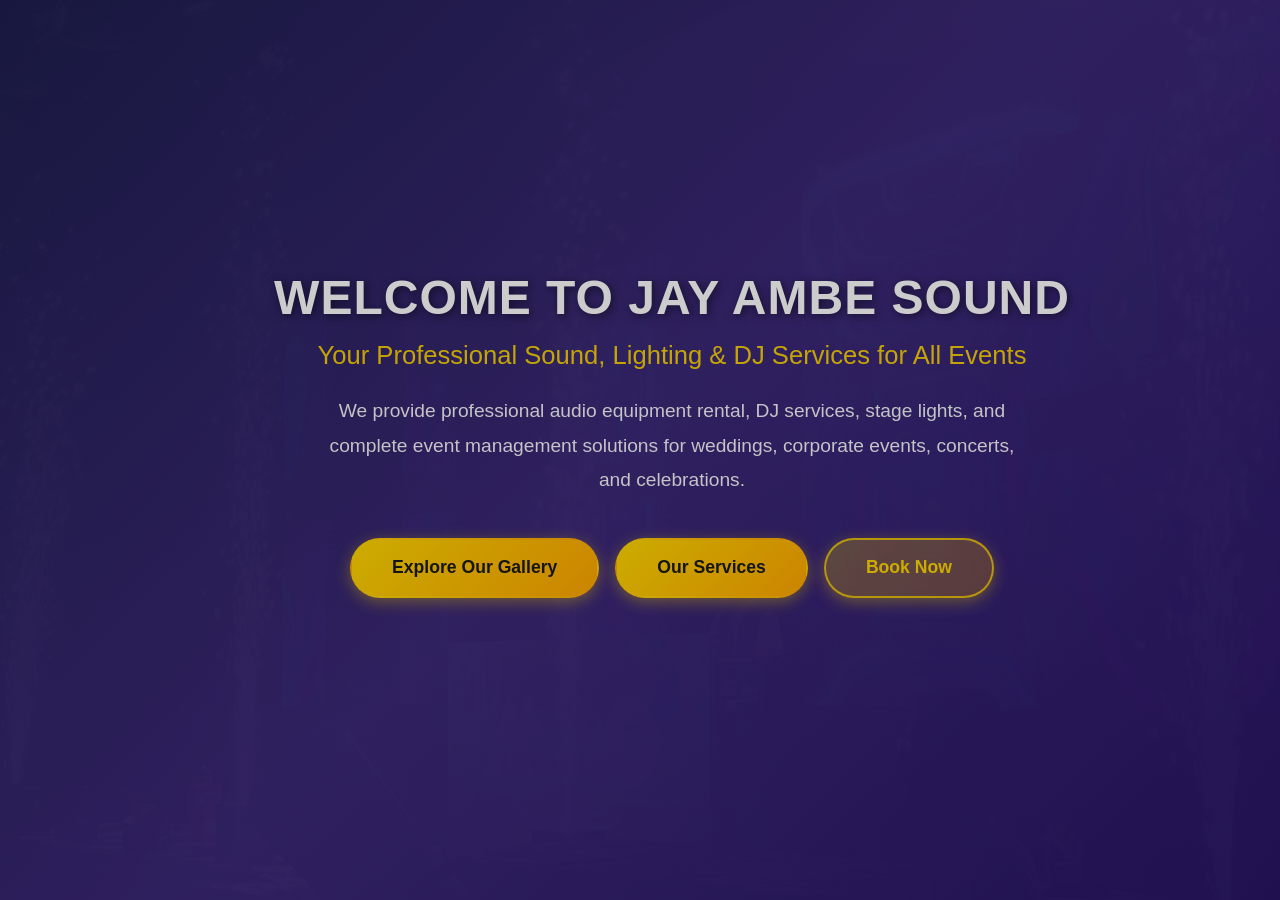
<file: index.html>
<!DOCTYPE html>
<html lang="en">
<head>
    <meta charset="UTF-8">
    <meta name="viewport" content="width=device-width, initial-scale=1.0">
    <title>JAY AMBE SOUND PADRA</title>
    <link rel="stylesheet" href="style.css">
    <link rel="stylesheet" href="https://cdnjs.cloudflare.com/ajax/libs/font-awesome/6.4.0/css/all.min.css">
</head>
<body class="welcome-page-body">
    <div id="site-welcome"></div>
    <script src="load-welcome.js"></script>
</body>
</html>
</file>
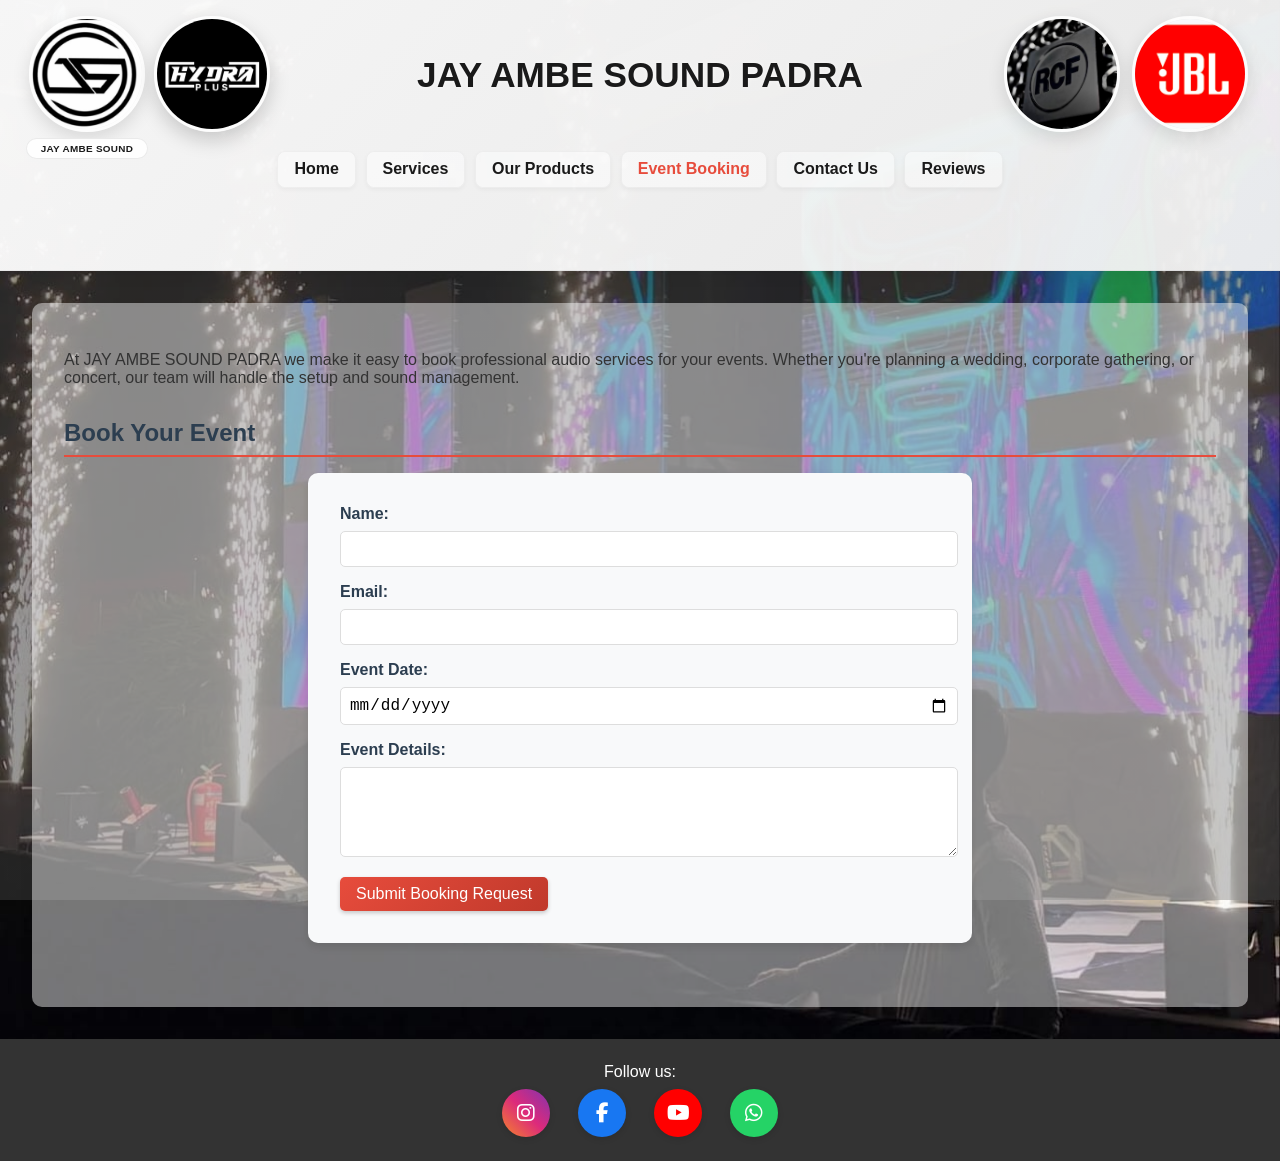
<file: booking.html>
<!DOCTYPE html>
<html lang="en">
<head>
    <meta charset="UTF-8">
    <meta name="viewport" content="width=device-width, initial-scale=1.0">
    <title>JAY AMBE SOUND PADRA</title>
    <link rel="stylesheet" href="style.css">
    <link rel="stylesheet" href="https://cdnjs.cloudflare.com/ajax/libs/font-awesome/6.4.0/css/all.min.css">
</head>
<body>
    <div id="site-header"></div>
    <main>
        <section>
            <p>At JAY AMBE SOUND PADRA we make it easy to book professional audio services for your events. Whether you're planning a wedding, corporate gathering, or concert, our team will handle the setup and sound management.</p>
        </section>
        <section>
            <h2>Book Your Event</h2>
            <form action="booking.html" method="get">
                <label for="name">Name:</label>
                <input type="text" id="name" name="name" required>

                <label for="email">Email:</label>
                <input type="email" id="email" name="email" required>

                <label for="date">Event Date:</label>
                <input type="date" id="date" name="date" required>

                <label for="details">Event Details:</label>
                <textarea id="details" name="details" rows="4"></textarea>

                <button type="submit">Submit Booking Request</button>
            </form>
        </section>
    </main>
    <footer>
        <p>Follow us:</p>
        <ul class="social">
            <li><a href="https://instagram.com/jayambe_sound_padra" class="instagram" title="Instagram"><i class="fab fa-instagram"></i></a></li>
            <li><a href="https://www.facebook.com/share/1GmbckS9Y8/" class="facebook" title="Facebook" target="_blank" rel="noopener"><i class="fab fa-facebook-f"></i></a></li>
            <li><a href="https://www.youtube.com/@jayambesoundpadra1369" class="youtube" title="YouTube"><i class="fab fa-youtube"></i></a></li>
            <li><a href="https://wa.me/917600084821" class="whatsapp" title="WhatsApp" target="_blank" rel="noopener"><i class="fab fa-whatsapp"></i></a></li>
        </ul>
    </footer>
    <script src="load-header.js"></script>
    <script src="script.js"></script>
</body>
</html>
</file>
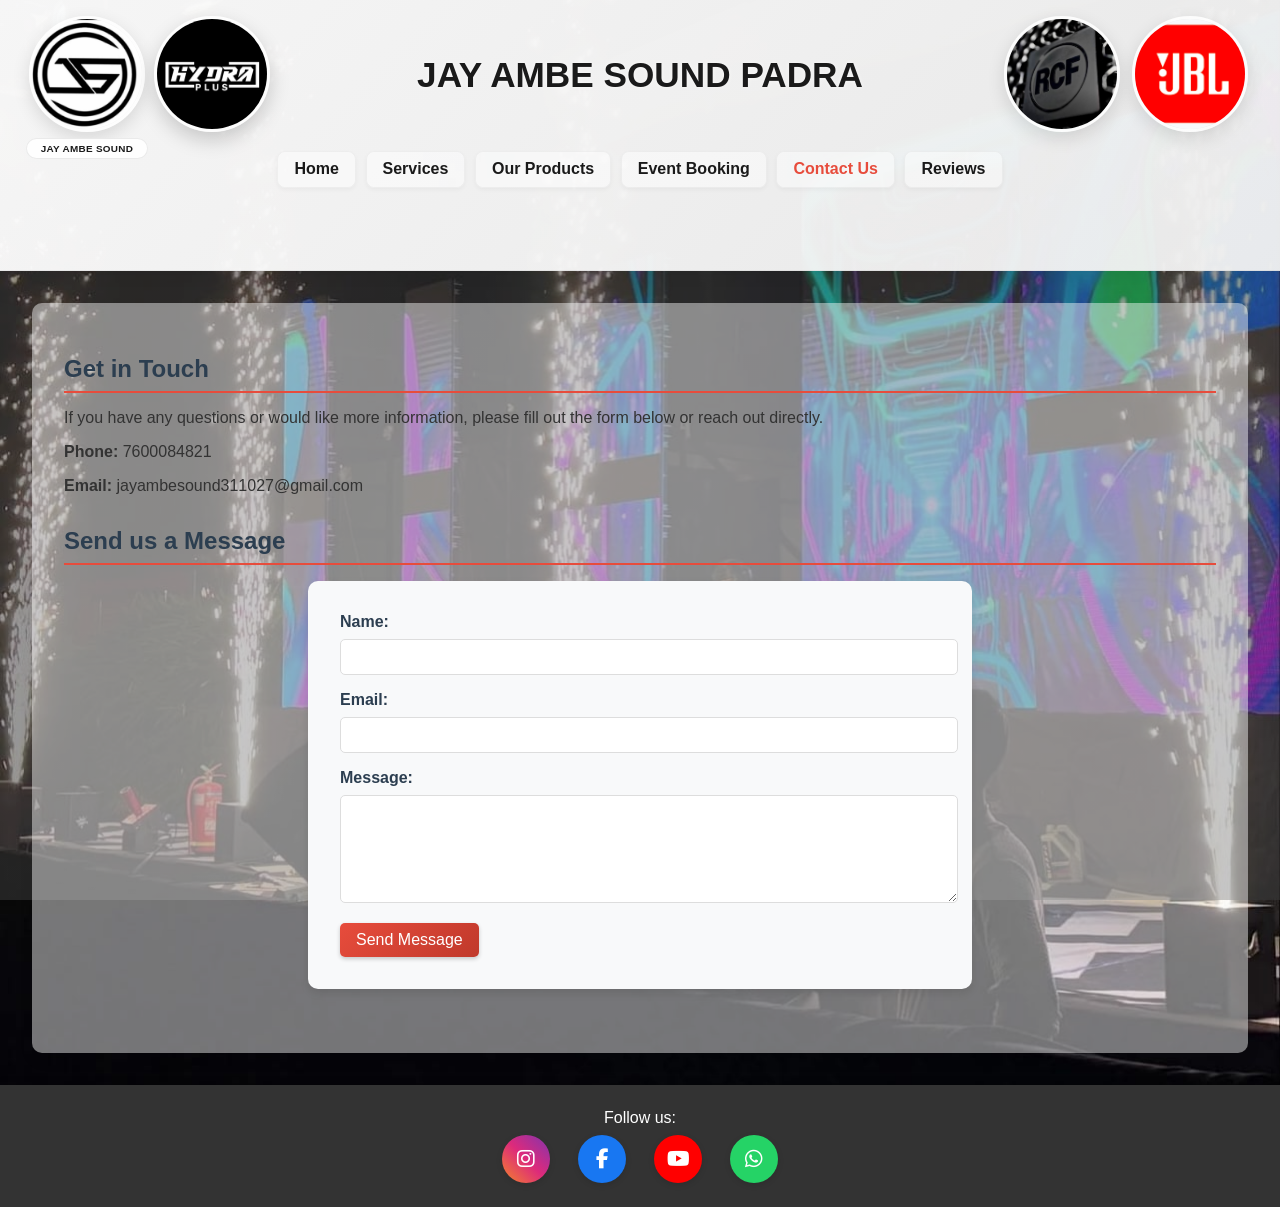
<file: contact.html>
<!DOCTYPE html>
<html lang="en">
<head>
    <meta charset="UTF-8">
    <meta name="viewport" content="width=device-width, initial-scale=1.0">
    <title>JAY AMBE SOUND PADRA</title>
    <link rel="stylesheet" href="style.css">
    <link rel="stylesheet" href="https://cdnjs.cloudflare.com/ajax/libs/font-awesome/6.4.0/css/all.min.css">
</head>
<body>
    <div id="site-header"></div>
    <main>
        <section>
            <h2>Get in Touch</h2>
            <p>If you have any questions or would like more information, please fill out the form below or reach out directly.</p>
            <p><strong>Phone:</strong> 7600084821</p>
            <p><strong>Email:</strong> jayambesound311027@gmail.com</p>
        </section>
        <section>
            <h2>Send us a Message</h2>
            <form action="contact.html" method="get">
                <label for="name">Name:</label>
                <input type="text" id="name" name="name" required>

                <label for="email">Email:</label>
                <input type="email" id="email" name="email" required>

                <label for="message">Message:</label>
                <textarea id="message" name="message" rows="5" required></textarea>

                <button type="submit">Send Message</button>
            </form>
        </section>
    </main>
    <footer>
        <p>Follow us:</p>
        <ul class="social">
            <li><a href="https://instagram.com/jayambe_sound_padra" class="instagram" title="Instagram"><i class="fab fa-instagram"></i></a></li>
            <li><a href="https://www.facebook.com/share/1GmbckS9Y8/" class="facebook" title="Facebook" target="_blank" rel="noopener"><i class="fab fa-facebook-f"></i></a></li>
            <li><a href="https://www.youtube.com/@jayambesoundpadra1369" class="youtube" title="YouTube"><i class="fab fa-youtube"></i></a></li>
            <li><a href="https://wa.me/917600084821" class="whatsapp" title="WhatsApp" target="_blank" rel="noopener"><i class="fab fa-whatsapp"></i></a></li>
        </ul>
    </footer>
    <script src="load-header.js"></script>
    <script src="script.js"></script>
</body>
</html>
</file>
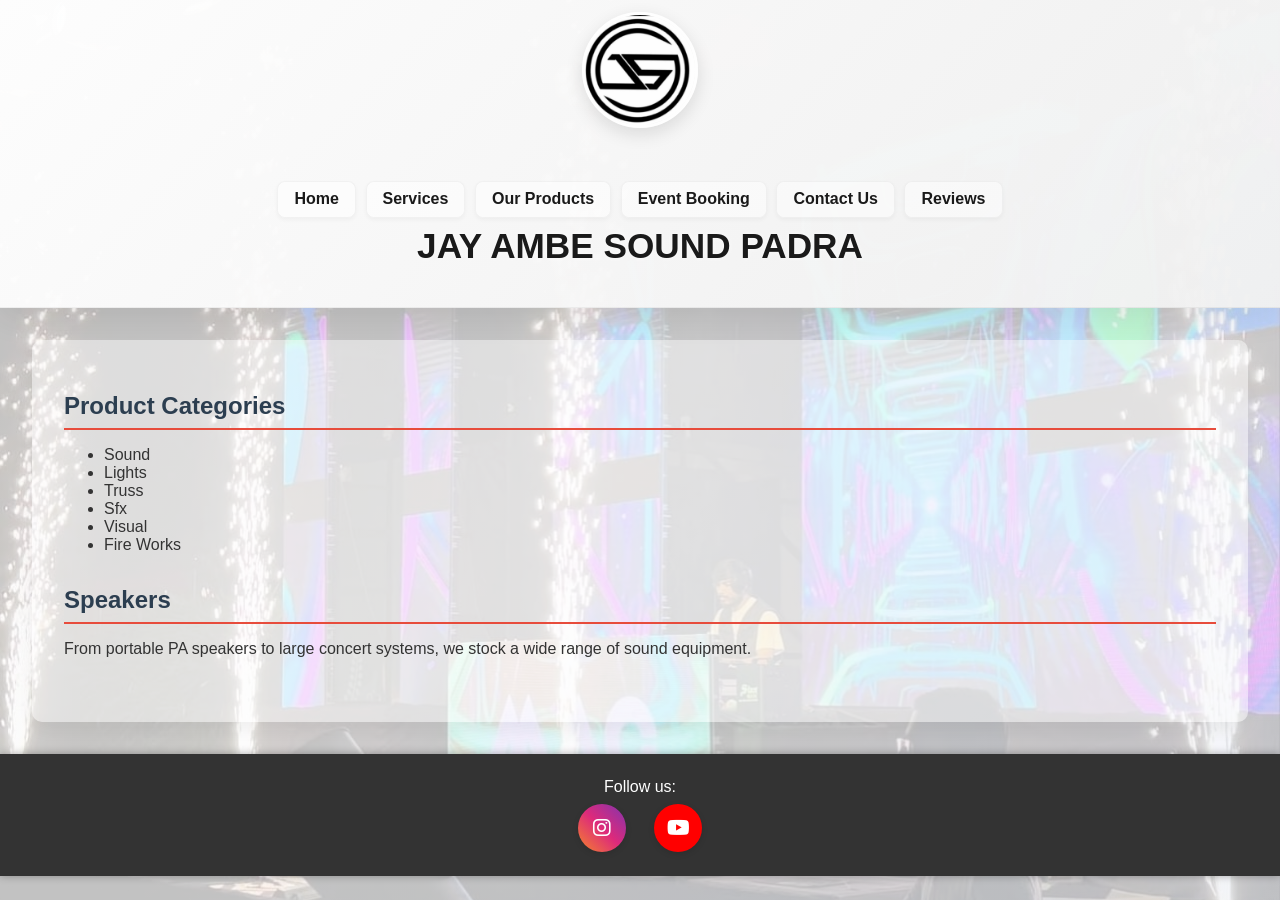
<file: product.html>
<!DOCTYPE html>
<html lang="en">
<head>
    <meta charset="UTF-8">
    <meta name="viewport" content="width=device-width, initial-scale=1.0">
    <title>JAY AMBE SOUND PADRA</title>
    <link rel="stylesheet" href="style.css">
    <link rel="stylesheet" href="https://cdnjs.cloudflare.com/ajax/libs/font-awesome/6.4.0/css/all.min.css">
</head>
<body>
    <header>
        <img src="assets/sound.jpg" alt="Site Logo" id="logo">
        <nav>
            <ul>
                <li><a href="index.html">Home</a></li>
                <li><a href="services.html">Services</a></li>
                <li><a href="products.html">Our Products</a></li>
                <li><a href="booking.html">Event Booking</a></li>
                <li><a href="contact.html">Contact Us</a></li>
                <li><a href="review.html">Reviews</a></li>
            </ul>
        </nav>
        <h1>JAY AMBE SOUND PADRA</h1>
    </header>
    <main>
        <section>
            <h2>Product Categories</h2>
            <ul>
                <li>Sound</li>
                <li>Lights</li>
                <li>Truss</li>
                <li>Sfx</li>
                <li>Visual</li>
                <li>Fire Works</li>
            </ul>
        </section>
        <section>
            <h2>Speakers</h2>
            <p>From portable PA speakers to large concert systems, we stock a wide range of sound equipment.</p>
        </section>
        
    </main>
    <footer>
        <p>Follow us:</p>
        <ul class="social">
            <li><a href="https://instagram.com/jayambe_sound_padra" class="instagram" title="Instagram"><i class="fab fa-instagram"></i></a></li>
            <li><a href="https://www.youtube.com/@jayambesoundpadra1369" class="youtube" title="YouTube"><i class="fab fa-youtube"></i></a></li>
        </ul>
    </footer>
</body>
</html>
</file>
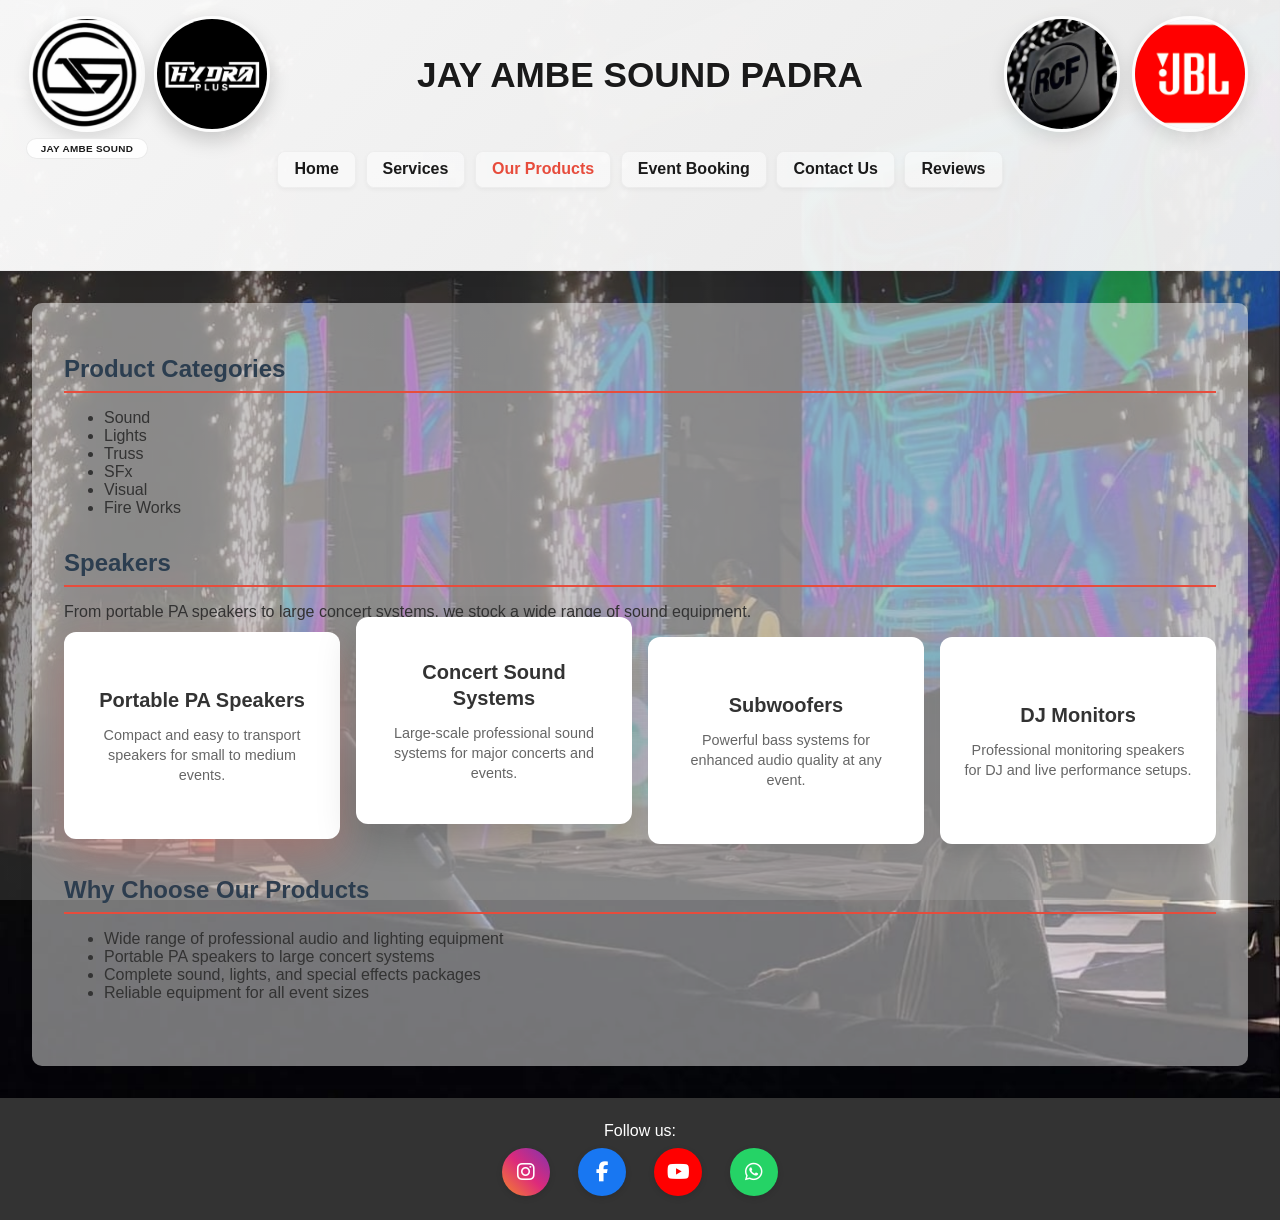
<file: products.html>
<!DOCTYPE html>
<html lang="en">
<head>
    <meta charset="UTF-8">
    <meta name="viewport" content="width=device-width, initial-scale=1.0">
    <title>JAY AMBE SOUND PADRA - Products</title>
    <link rel="icon" href="assets/favicon.ico" type="image/x-icon">
<link rel="shortcut icon" href="assets/favicon.ico" type="image/x-icon">
<meta property="og:image" content="https://jayambesoundpadra.github.io/assets/logo.png">
    <link rel="stylesheet" href="style.css">
    <link rel="stylesheet" href="https://cdnjs.cloudflare.com/ajax/libs/font-awesome/6.4.0/css/all.min.css">
</head>
<body>
    <div id="site-header"></div>
    <main>
        <section id="products">
            <h2>Product Categories</h2>
            <ul>
                <li>Sound</li>
                <li>Lights</li>
                <li>Truss</li>
                <li>SFx</li>
                <li>Visual</li>
                <li>Fire Works</li>
            </ul>
        </section>
        <section id="product-details">
            <h2>Speakers</h2>
            <p>From portable PA speakers to large concert systems, we stock a wide range of sound equipment.</p>
            <div class="photo-grid">
                <div class="photo-card">
                    <div class="product-card-content">
                        <h3>Portable PA Speakers</h3>
                        <p>Compact and easy to transport speakers for small to medium events.</p>
                    </div>
                </div>
                <div class="photo-card featured">
                    <div class="product-card-content">
                        <h3>Concert Sound Systems</h3>
                        <p>Large-scale professional sound systems for major concerts and events.</p>
                    </div>
                </div>
                <div class="photo-card">
                    <div class="product-card-content">
                        <h3>Subwoofers</h3>
                        <p>Powerful bass systems for enhanced audio quality at any event.</p>
                    </div>
                </div>
                <div class="photo-card">
                    <div class="product-card-content">
                        <h3>DJ Monitors</h3>
                        <p>Professional monitoring speakers for DJ and live performance setups.</p>
                    </div>
                </div>
            </div>
        </section>
        <section id="product-highlights">
            <h2>Why Choose Our Products</h2>
            <ul>
                <li>Wide range of professional audio and lighting equipment</li>
                <li>Portable PA speakers to large concert systems</li>
                <li>Complete sound, lights, and special effects packages</li>
                <li>Reliable equipment for all event sizes</li>
            </ul>
        </section>
    </main>
    <footer>
        <p>Follow us:</p>
        <ul class="social">
            <li><a href="https://instagram.com/jayambe_sound_padra" class="instagram" title="Instagram"><i class="fab fa-instagram"></i></a></li>
            <li><a href="https://www.facebook.com/share/1GmbckS9Y8/" class="facebook" title="Facebook" target="_blank" rel="noopener"><i class="fab fa-facebook-f"></i></a></li>
            <li><a href="https://www.youtube.com/@jayambesoundpadra1369" class="youtube" title="YouTube" target="_blank" rel="noopener"><i class="fab fa-youtube"></i></a></li>
            <li><a href="https://wa.me/917600084821" class="whatsapp" title="WhatsApp" target="_blank" rel="noopener"><i class="fab fa-whatsapp"></i></a></li>
        </ul>
    </footer>
    <script src="load-header.js"></script>
    <script src="script.js"></script>
</body>
</html>
</file>
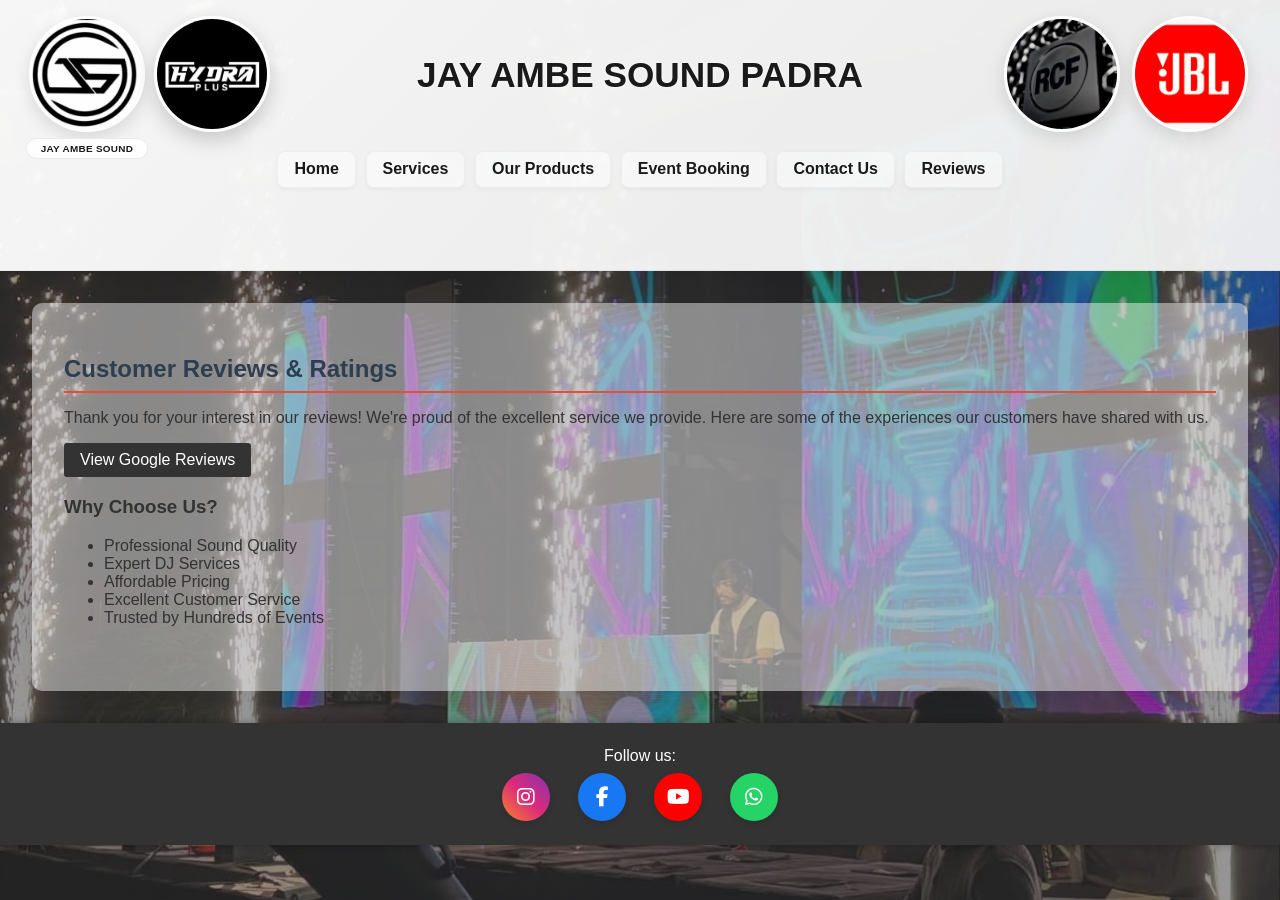
<file: reviews.html>
<!DOCTYPE html>
<html lang="en">
<head>
    <meta charset="UTF-8">
    <meta name="viewport" content="width=device-width, initial-scale=1.0">
    <title>JAY AMBE SOUND PADRA</title>
    <link rel="stylesheet" href="style.css">
    <link rel="stylesheet" href="https://cdnjs.cloudflare.com/ajax/libs/font-awesome/6.4.0/css/all.min.css">
</head>
<body>
    <div id="site-header"></div>
    <main>
        <section>
            <h2>Customer Reviews & Ratings</h2>
            <p>Thank you for your interest in our reviews! We're proud of the excellent service we provide. Here are some of the experiences our customers have shared with us.</p>
            <p><a href="https://www.google.com/maps/search/?api=1&query=JAY+AMBE+SOUND+PADRA+DJ" class="button" target="_blank" rel="noopener">View Google Reviews</a></p>
            
            <h3>Why Choose Us?</h3>
            <ul>
                <li>Professional Sound Quality</li>
                <li>Expert DJ Services</li>
                <li>Affordable Pricing</li>
                <li>Excellent Customer Service</li>
                <li>Trusted by Hundreds of Events</li>
            </ul>
        </section>
    </main>
    <footer>
        <p>Follow us:</p>
        <ul class="social">
            <li><a href="https://instagram.com/jayambe_sound_padra" class="instagram" title="Instagram"><i class="fab fa-instagram"></i></a></li>
            <li><a href="https://www.facebook.com/share/1GmbckS9Y8/" class="facebook" title="Facebook" target="_blank" rel="noopener"><i class="fab fa-facebook-f"></i></a></li>
            <li><a href="https://www.youtube.com/@jayambesoundpadra1369" class="youtube" title="YouTube"><i class="fab fa-youtube"></i></a></li>
            <li><a href="https://wa.me/917600084821" class="whatsapp" title="WhatsApp" target="_blank" rel="noopener"><i class="fab fa-whatsapp"></i></a></li>
        </ul>
    </footer>
    <script src="load-header.js"></script>
    <script src="script.js"></script>
</body>
</html>
</file>
<file: style.css>
body {
    font-family: 'Segoe UI', Tahoma, Geneva, Verdana, sans-serif;
    margin: 0;
    padding: 0;
    background-image: linear-gradient(135deg, rgba(245,245,245,0.72) 0%, rgba(255,255,255,0.72) 50%, rgba(238,241,247,0.72) 100%), url('assets/background1.jpg');
    background-size: cover;
    background-position: center;
    background-repeat: no-repeat;
    background-attachment: fixed;
    position: relative;
    overflow-x: hidden;
    color: #333;
}

/* Welcome Page Styles */
.welcome-page-body {
    background: linear-gradient(135deg, rgba(30, 30, 80, 0.98) 0%, rgba(60, 40, 120, 0.98) 50%, rgba(40, 20, 100, 0.98) 100%), url('assets/background1.jpg');
    background-size: cover;
    background-position: center;
    background-attachment: fixed;
    height: 100vh;
    display: flex;
    align-items: center;
    justify-content: center;
}

.welcome-page-main {
    width: 100%;
    height: 100vh;
    display: flex;
    align-items: center;
    justify-content: center;
    position: relative;
    z-index: 1;
}

.welcome-section-full {
    width: 100%;
    height: 100%;
    display: flex;
    align-items: center;
    justify-content: center;
    text-align: center;
    color: #ffffff;
    padding: 2rem;
    transition: opacity 0.7s ease, transform 0.7s ease;
}

.welcome-section-full.fade-out {
    opacity: 0;
    transform: translateY(-24px);
}

.welcome-page-body::before {
    content: "";
    position: fixed;
    inset: 0;
    background: rgba(0, 0, 0, 0.2);
    pointer-events: none;
    z-index: 0;
}

body::before {
    content: "";
    position: fixed;
    inset: 0;
    background: rgba(255, 255, 255, 0.12);
    pointer-events: none;
    z-index: 0;
}

header,
main,
footer {
    position: relative;
    z-index: 1;
}

header {
    background: linear-gradient(135deg, rgba(255, 255, 255, 0.96), rgba(240, 240, 240, 0.96));
    color: #1a1a1a;
    padding: 0.75rem 5rem 2.4rem 5rem;
    text-align: center;
    position: relative;
    overflow: hidden;
    min-height: 220px;
    display: flex;
    align-items: center;
    justify-content: center;
    flex-direction: column;
    box-shadow: 0 10px 30px rgba(0, 0, 0, 0.08);
    border-bottom: 1px solid rgba(0, 0, 0, 0.06);
}

header h1,
header nav {
    position: relative;
    z-index: 1;
}

header nav {
    margin-top: 3rem;
}

header h1 {
    font-size: 2.2rem;
    margin: 0.2rem 0;
    text-shadow: 0 0 4px rgba(255, 255, 255, 0.65);
    animation: fadeIn 1s ease-in;
}

#logo {
    width: 110px;
    height: 110px;
    border-radius: 50%;
    object-fit: cover;
    border: 3px solid rgba(255, 255, 255, 0.85);
    box-shadow: 0 6px 18px rgba(0, 0, 0, 0.12);
}

.logo-text {
    width: 110px;
    max-width: 110px;
    font-weight: 700;
    color: #1a1a1a;
    font-size: 0.62rem;
    text-transform: uppercase;
    letter-spacing: 0.3px;
    white-space: nowrap;
    overflow: hidden;
    text-overflow: ellipsis;
    z-index: 1;
    pointer-events: none;
    text-align: center;
    background: rgba(255, 255, 255, 0.92);
    border-radius: 12px;
    padding: 0.3rem 0.4rem;
    box-shadow: inset 0 0 0 1px rgba(0,0,0,0.08);
}

.brand {
    position: absolute;
    top: 1rem;
    left: 2rem;
    transform: none;
    display: flex;
    align-items: flex-start;
    gap: 12px;
    z-index: 2;
}

.logo-wrap {
    display: flex;
    flex-direction: column;
    align-items: center;
    justify-content: flex-start;
    gap: 6px;
    width: 110px;
}

#header-image {
    width: 110px;
    height: 110px;
    transform: none;
    border-radius: 50%;
    object-fit: cover;
    border: 3px solid rgba(255, 255, 255, 0.85);
    box-shadow: 0 8px 20px rgba(0, 0, 0, 0.18);
}

#header-image:hover {
    transform: scale(1.05);
}

.header-logos-right {
    position: absolute;
    top: 1rem;
    right: 2rem;
    display: flex;
    gap: 12px;
    align-items: center;
    z-index: 2;
}

.header-logo-right {
    width: 110px;
    height: 110px;
    border-radius: 50%;
    object-fit: cover;
    border: 3px solid rgba(255, 255, 255, 0.85);
    box-shadow: 0 6px 18px rgba(0, 0, 0, 0.12);
    transition: transform 0.3s ease;
}

.header-logo-right:hover {
    transform: scale(1.05);
}

main {
    padding: 2rem;
    position: relative;
    z-index: 1;
    background: rgba(255, 255, 255, 0.45);
    margin: 2rem;
    border-radius: 10px;
    box-shadow: 0 8px 16px rgba(0, 0, 0, 0.05);
}

#player {
    border-radius: 10px;
    padding: 1.5rem;
    max-width: 500px;
    margin: 0 auto;
    background: rgba(248, 249, 250, 0.55);
    box-shadow: 0 4px 8px rgba(0, 0, 0, 0.05);
}

button {
    margin-right: 0.5rem;
    padding: 0.75rem 1.5rem;
    font-size: 1rem;
    background: linear-gradient(135deg, #e74c3c 0%, #c0392b 100%);
    color: white;
    border: none;
    border-radius: 5px;
    cursor: pointer;
    transition: all 0.3s ease;
    box-shadow: 0 2px 4px rgba(0, 0, 0, 0.2);
}

button:hover {
    background: linear-gradient(135deg, #c0392b 0%, #a93226 100%);
    transform: translateY(-2px);
    box-shadow: 0 4px 8px rgba(0, 0, 0, 0.3);
}

header nav ul {
    list-style: none;
    margin: 0;
    padding: 0;
    display: flex;
    justify-content: center;
    flex-wrap: wrap;
}

header nav ul li {
    background: rgba(255, 255, 255, 0.45);
    height: 35px;
    margin: 0.3rem;
    display: flex;
    align-items: center;
    justify-content: center;
    border-radius: 8px;
    transition: all 0.3s ease;
    box-shadow: 0 2px 4px rgba(0, 0, 0, 0.04);
    border: 1px solid rgba(0, 0, 0, 0.04);
}

header nav ul li:hover {
    background: rgba(255, 255, 255, 0.65);
    transform: translateY(-2px);
    box-shadow: 0 4px 8px rgba(0, 0, 0, 0.06);
}

header nav ul li a {
    color: #1a1a1a;
    text-decoration: none;
    font-weight: bold;
    padding: 0 1rem;
    display: inline-flex;
    align-items: center;
    justify-content: center;
    width: 100%;
    min-height: 44px;
    transition: color 0.3s ease;
    touch-action: manipulation;
    -webkit-tap-highlight-color: rgba(0, 0, 0, 0.15);
}

header nav ul li a.active {
    color: #e74c3c;
}

section {
    margin-bottom: 2rem;
    animation: slideIn 0.5s ease-out;
}

section h2 {
    color: #2c3e50;
    border-bottom: 2px solid #e74c3c;
    padding-bottom: 0.5rem;
    margin-bottom: 1rem;
}

form {
    max-width: 600px;
    margin: 0 auto;
    background: #f8f9fa;
    padding: 2rem;
    border-radius: 10px;
    box-shadow: 0 4px 8px rgba(0, 0, 0, 0.1);
}

form label {
    display: block;
    margin-bottom: 0.5rem;
    font-weight: bold;
    color: #2c3e50;
}

form input, form textarea, form select {
    width: 100%;
    padding: 0.75rem;
    margin-bottom: 1rem;
    border: 1px solid #ddd;
    border-radius: 5px;
    font-size: 1rem;
    transition: border-color 0.3s ease;
}

form input:focus, form textarea:focus, form select:focus {
    outline: none;
    border-color: #e74c3c;
    box-shadow: 0 0 5px rgba(231, 76, 60, 0.5);
}

footer {
    background: linear-gradient(135deg, #2c3e50 0%, #34495e 100%);
    color: #fff;
    text-align: center;
    padding: 1rem;
    position: relative;
    margin-top: 2rem;
    box-shadow: 0 0 8px rgba(0, 0, 0, 0.3);
}

footer p {
    margin: 0.5rem 0;
}

.social {
    list-style: none;
    padding: 0;
    display: flex;
    gap: 0.75rem;
    justify-content: center;
}

.social li {
    margin: 0;
}

.social a {
    display: inline-flex;
    align-items: center;
    justify-content: center;
    width: 48px;
    height: 48px;
    border-radius: 50%;
    text-decoration: none;
    transition: transform 0.18s ease, box-shadow 0.18s ease;
    box-shadow: 0 2px 6px rgba(0,0,0,0.12);
}

.social a .fab {
    font-size: 20px;
}

.social a.instagram {
    background: linear-gradient(45deg,#F58529,#DD2A7B,#8134AF);
    color: #fff;
}

.social a.facebook {
    background: #1877F2;
    color: #fff;
}

.social a.youtube {
    background: #FF0000;
    color: #fff;
}

.social a.whatsapp {
    background: #25D366;
    color: #fff;
}

.social a:hover {
    transform: scale(1.06);
    box-shadow: 0 4px 10px rgba(0,0,0,0.15);
    opacity: 0.98;
}

@keyframes fadeIn {
    from { opacity: 0; transform: translateY(-20px); }
    to { opacity: 1; transform: translateY(0); }
}

@keyframes slideIn {
    from { opacity: 0; transform: translateX(-20px); }
    to { opacity: 1; transform: translateX(0); }
}

/* Responsive design */
@media (max-width: 768px) {
    header {
        min-height: auto;
        padding: 1rem 1rem 1.5rem 1rem;
        text-align: center;
    }
    .brand,
    .header-logos-right {
        position: static;
        top: auto;
        right: auto;
        left: auto;
        transform: none;
        display: flex;
        justify-content: center;
        gap: 0.75rem;
        flex-wrap: wrap;
        margin: 0 auto 1rem;
    }
    .brand {
        align-items: center;
    }
    .header-logos-right {
        margin-top: 0.5rem;
    }
    header h1 {
        font-size: 1.2rem;
    }
    header nav ul {
        flex-direction: column;
        align-items: center;
    }
    header nav ul li {
        width: 100%;
        max-width: 260px;
        margin: 0.35rem 0;
    }
    header nav ul li a {
        display: inline-block;
        width: 100%;
        padding: 0.75rem 1rem;
    }
    main {
        margin: 1rem;
        padding: 1rem;
    }
    .logo-wrap {
        width: auto;
        max-width: 120px;
    }
    #logo,
    #header-image,
    .header-logo-right {
        width: 80px;
        height: 80px;
    }
    .logo-text {
        font-size: 0.75rem;
        max-width: 120px;
        text-align: center;
    }
    .welcome-page-body,
    .welcome-section,
    body {
        background-attachment: scroll;
    }
}

.photo-grid,
.video-grid {
    display: grid;
    grid-template-columns: repeat(auto-fit, minmax(240px, 1fr));
    gap: 1rem;
}

#product-details .photo-grid {
    grid-template-columns: repeat(4, minmax(0, 1fr));
}

.photo-card,
.video-card {
    background: rgba(255, 255, 255, 0.8);
    border-radius: 12px;
    overflow: hidden;
    box-shadow: 0 6px 18px rgba(0, 0, 0, 0.08);
}

.photo-card img,
.video-card video {
    width: 100%;
    display: block;
}

.photo-card img {
    height: auto;
}

.roadshow-grid {
    display: grid;
    grid-template-columns: repeat(4, minmax(0, 1fr));
    gap: 1rem;
}

.video-card p {
    margin: 0.75rem 0;
    text-align: center;
    color: #555;
    padding: 0 0.75rem 1rem;
}

/* equal smaller media cards for Wedding, Barrat, and Road Show */
.photo-grid,
.video-grid,
.roadshow-grid {
    display: grid;
    grid-template-columns: repeat(auto-fit, minmax(220px, 1fr));
    gap: 1rem;
    justify-items: center;
}

.photo-card,
.video-card {
    width: 100%;
    max-width: 260px;
    background: rgba(255, 255, 255, 0.8);
    border-radius: 12px;
    overflow: hidden;
    box-shadow: 0 6px 18px rgba(0, 0, 0, 0.08);
}

.photo-card img,
.video-card video {
    width: 100%;
    height: 180px;
    object-fit: cover;
    display: block;
}

.video-card p {
    margin: 0.75rem 0;
    text-align: center;
    color: #555;
    padding: 0 0.75rem 1rem;
}

form input, form textarea {
    width: 100%;
    padding: 0.5rem;
    margin-bottom: 1rem;
}

form button {
    padding: 0.5rem 1rem;
}

/* footer and social links */
footer {
    background: #333;
    color: #fff;
    text-align: center;
    padding: 1rem;
}

footer .social {
    list-style: none;
    padding: 0;
    margin: 0.5rem 0;
    display: flex;
    justify-content: center;
}

footer .social li {
    margin: 0 0.5rem;
}

footer .social a {
    color: #fff;
    text-decoration: none;
}

footer .social a:hover {
    text-decoration: underline;
}

/* generic button style */
a.button {
    display: inline-block;
    background: #333;
    color: #fff;
    padding: 0.5rem 1rem;
    text-decoration: none;
    border-radius: 3px;
}
a.button:hover {
    background: #555;
}

.review-gallery {
    display: grid;
    grid-template-columns: repeat(3, minmax(0, 1fr));
    gap: 1.2rem;
    margin: 1.5rem 0;
    justify-content: center;
}

.review-gallery + .review-gallery {
    margin-top: 3rem;
}

@media (max-width: 960px) {
    .review-gallery {
        grid-template-columns: repeat(2, minmax(0, 1fr));
    }
}

@media (max-width: 640px) {
    .review-gallery {
        grid-template-columns: 1fr;
    }
}

.review-photo {
    background: rgba(255, 255, 255, 0.95);
    border-radius: 14px;
    overflow: hidden;
    border: 1px solid rgba(220, 220, 220, 0.75);
    box-shadow: 0 6px 20px rgba(0, 0, 0, 0.08);
    display: flex;
    flex-direction: column;
    align-items: center;
    justify-content: flex-start;
    min-height: 400px;
    max-width: 420px;
    margin: 0 auto;
}

.review-photo img {
    width: 100%;
    max-height: 380px;
    object-fit: contain;
    display: block;
    padding: 0.35rem;
    background: #fff;
}

.review-caption {
    margin: 0.5rem 0 0.8rem;
    font-size: 0.88rem;
    color: #555;
    text-align: center;
    padding: 0 0.7rem;
}

.review-photo img:hover {
    transform: none;
    transition: none;
}

.review-photo img {
    cursor: pointer;
}

.image-modal {
    display: none;
    position: fixed;
    inset: 0;
    background: rgba(0, 0, 0, 0.86);
    justify-content: center;
    align-items: center;
    z-index: 9999;
    padding: 1rem;
}

.image-modal.open {
    display: flex;
}

.image-modal-content {
    max-width: 95%;
    max-height: 95%;
    border-radius: 12px;
    box-shadow: 0 20px 40px rgba(0, 0, 0, 0.4);
    background: #fff;
    transform: scale(0.92);
    opacity: 0;
    transition: transform 0.25s ease-out, opacity 0.25s ease-out;
}

.image-modal.open .image-modal-content {
    transform: scale(1);
    opacity: 1;
}

.image-modal-close {
    position: absolute;
    top: 1rem;
    right: 1rem;
    color: #fff;
    font-size: 2.5rem;
    line-height: 1;
    cursor: pointer;
    user-select: none;
    z-index: 10000;
}

/* Sound image background */
.sound-image {
    background-image: url('https://source.unsplash.com/random/800x600/?audio');
    background-size: cover;
    background-repeat: no-repeat;
    background-position: center center;
    padding: 2rem;
    color: #fff;
}

/* Make all images responsive */
img {
    max-width: 100%;
    height: auto;
}

/* Make videos responsive */
video {
    max-width: 100%;
    height: auto;
}

/* Welcome Section */
.welcome-section {
    background: linear-gradient(135deg, rgba(30, 30, 80, 0.95) 0%, rgba(60, 40, 120, 0.95) 100%), url('assets/background1.jpg');
    background-size: cover;
    background-position: center;
    background-attachment: fixed;
    color: #ffffff;
    padding: 4rem 2rem;
    text-align: center;
    border-bottom: 3px solid rgba(255, 215, 0, 0.8);
    box-shadow: 0 8px 32px rgba(0, 0, 0, 0.2);
    margin-bottom: 2rem;
}

.welcome-content {
    max-width: 900px;
    margin: 0 auto;
    animation: slideInDown 0.8s ease;
}

.welcome-title {
    font-size: 3.5rem;
    font-weight: 700;
    margin: 0 0 1rem 0;
    text-shadow: 2px 2px 8px rgba(0, 0, 0, 0.5);
    letter-spacing: 2px;
    text-transform: uppercase;
}

.welcome-section h1,
.welcome-title {
    font-size: 3rem;
    font-weight: 700;
    margin: 0 0 1rem 0;
    text-shadow: 2px 2px 8px rgba(0, 0, 0, 0.5);
    letter-spacing: 1px;
}

.welcome-tagline,
.welcome-section > .welcome-content > p:nth-of-type(1) {
    font-size: 1.6rem;
    margin: 0.5rem 0 1.5rem 0;
    color: rgba(255, 215, 0, 0.95);
    font-weight: 500;
}

.welcome-description {
    font-size: 1.2rem;
    line-height: 1.8;
    margin-bottom: 2.5rem;
    color: rgba(255, 255, 255, 0.95);
    max-width: 700px;
    margin-left: auto;
    margin-right: auto;
}

.welcome-buttons {
    display: flex;
    gap: 1rem;
    justify-content: center;
    flex-wrap: wrap;
}

.cta-button {
    display: inline-block;
    background: linear-gradient(135deg, #FFD700, #FFA500);
    color: #1a1a1a;
    padding: 1.1rem 2.5rem;
    border-radius: 50px;
    text-decoration: none;
    font-weight: 600;
    font-size: 1.1rem;
    transition: all 0.3s ease;
    box-shadow: 0 4px 15px rgba(255, 215, 0, 0.4);
    border: 2px solid transparent;
}

.cta-button:hover {
    transform: translateY(-3px);
    box-shadow: 0 6px 20px rgba(255, 215, 0, 0.6);
    background: linear-gradient(135deg, #FFA500, #FFD700);
}

.cta-secondary {
    background: linear-gradient(135deg, rgba(255, 215, 0, 0.3), rgba(255, 165, 0, 0.3));
    color: #FFD700;
    border: 2px solid rgba(255, 215, 0, 0.8);
}

.cta-secondary:hover {
    background: linear-gradient(135deg, rgba(255, 215, 0, 0.5), rgba(255, 165, 0, 0.5));
    color: #FFFFFF;
}

@keyframes slideInDown {
    from {
        opacity: 0;
        transform: translateY(-30px);
    }
    to {
        opacity: 1;
        transform: translateY(0);
    }
}

/* Gallery styles */
.photo-grid {
    display: grid;
    grid-template-columns: repeat(3, minmax(180px, 1fr));
    gap: 1rem;
    align-items: stretch;
    justify-content: center;
    width: 100%;
    overflow: visible !important;
    max-height: none !important;
}

.photo-card {
    position: relative;
    width: 100%;
    max-width: 320px;

    background: #fff;
    border-radius: 12px;
    overflow: hidden;
    box-shadow: 0 10px 22px rgba(0, 0, 0, 0.08);
    aspect-ratio: 4 / 3;
    min-height: 180px;
    display: flex;
    align-items: center;
    justify-content: center;
}

.photo-card.featured {
    transform: translateY(-20px);
    box-shadow: 0 18px 40px rgba(0, 0, 0, 0.18);
}

.photo-card img {
    width: 100%;
    height: 100%;
    object-fit: contain;
    object-position: center;
    display: block;
    transition: transform 0.4s ease, box-shadow 0.4s ease, border-color 0.4s ease;
    background: #fff;
    touch-action: manipulation;
}

.photo-card.highlighted {
    transform: translateY(-5px);
    box-shadow: 0 18px 40px rgba(231, 76, 60, 0.25);
}

.photo-card img.highlighted,
.photo-grid .photo-card.highlighted img {
    transform: scale(1.03);
    box-shadow: 0 18px 35px rgba(231, 76, 60, 0.25);
}

.gallery-note {
    margin-top: 1rem;
    color: #555;
    font-size: 0.95rem;
    text-align: center;
}

#gallery .photo-grid {
    grid-template-columns: repeat(3, minmax(180px, 1fr));
    justify-items: center;
    gap: 1rem;
}

#gallery .photo-card {
    width: 100%;
    max-width: 300px;
    background: rgba(250, 250, 250, 0.85);
    border: 1px solid rgba(0, 0, 0, 0.08);
    border-radius: 14px;
    overflow: hidden;
    box-shadow: 0 12px 26px rgba(0, 0, 0, 0.08);
    aspect-ratio: 4 / 3;
    min-height: 180px;
    display: flex;
    align-items: center;
    justify-content: center;
}

#gallery .photo-card img {
    width: 100%;
    height: 100%;
    object-fit: contain;
    object-position: center;
    display: block;
    background: #fff;
}

/* Product Card Content Styling */
.product-card-content {
    display: flex;
    flex-direction: column;
    align-items: center;
    justify-content: center;
    text-align: center;
    padding: 1.5rem;
    width: 100%;
    height: 100%;
}

.product-card-content h3 {
    font-size: 1.25rem;
    color: #333;
    margin: 0 0 0.75rem 0;
    font-weight: 600;
    line-height: 1.3;
}

.product-card-content p {
    font-size: 0.9rem;
    color: #666;
    margin: 0;
    line-height: 1.4;
}

@media (max-width: 992px) {
    .photo-grid {
        grid-template-columns: repeat(3, minmax(140px, 1fr));
    }
}

@media (max-width: 640px) {
    .photo-grid {
        grid-template-columns: repeat(3, minmax(120px, 1fr));
    }
}

@keyframes glowHighlight {
    0%, 100% { box-shadow: 0 10px 22px rgba(231, 76, 60, 0.12); }
    50% { box-shadow: 0 22px 40px rgba(231, 76, 60, 0.28); }
}
</file>
